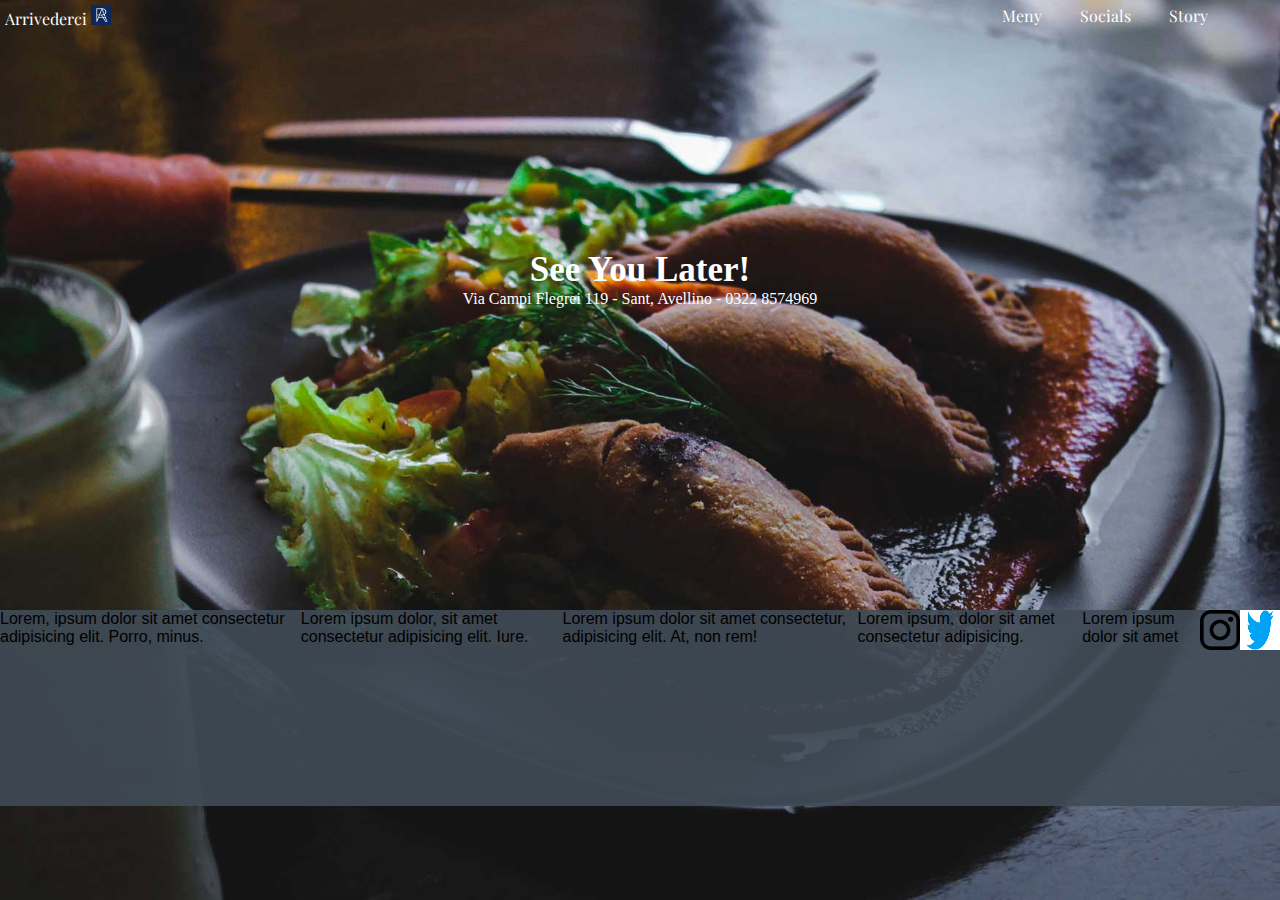
<file: index.html>
<!DOCTYPE html>
<html lang="en">
<head>
    <meta charset="UTF-8">
    <meta name="viewport" content="width=device-width, initial-scale=1.0">
    <title>Arrivederci</title>
    <link rel="stylesheet" href="css/style.css">
    <link rel="preconnect" href="https://fonts.gstatic.com">
<link href="https://fonts.googleapis.com/css2?family=Playfair+Display:ital,wght@1,500&display=swap" rel="stylesheet">
</head>
<body>
    

<div class="gridwrapper" id="gridwrapper1">

<header>Arrivederci <img src="img/Logo.jpg" alt="logo" id="logo"></header>

<nav id="meny"><a href="meny.html">Meny</a></nav>
<nav id="socials"><a href="#instagram">Socials</a></nav>
<nav id="story"><a href="story.html">Story</a></nav>

<article id="slogan"><h1>See You Later!</h1></article>
<article id="adress">Via Campi Flegrei 119 - Sant, Avellino - 0322 8574969</article>

<footer>
    <ul>Lorem, ipsum dolor sit amet consectetur adipisicing elit. Porro, minus.</ul>
    <ul>Lorem ipsum dolor, sit amet consectetur adipisicing elit. Iure.</ul>
    <ul>Lorem ipsum dolor sit amet consectetur, adipisicing elit. At, non rem!</ul>
    <ul>Lorem ipsum, dolor sit amet consectetur adipisicing.</ul>
    <ul>Lorem ipsum dolor sit amet</ul>
    <a href="https://www.instagram.com/" target="_blank"><img src="img/instagram.png" alt="insta" id="instagram"></a>
    <a href="https://twitter.com/?lang=sv" target="_blank"><img src="img/Twitter-Logo.jpg" alt="Twitter" id="twitter" ></a>
</footer>

</div>






</body>
</html>
</file>
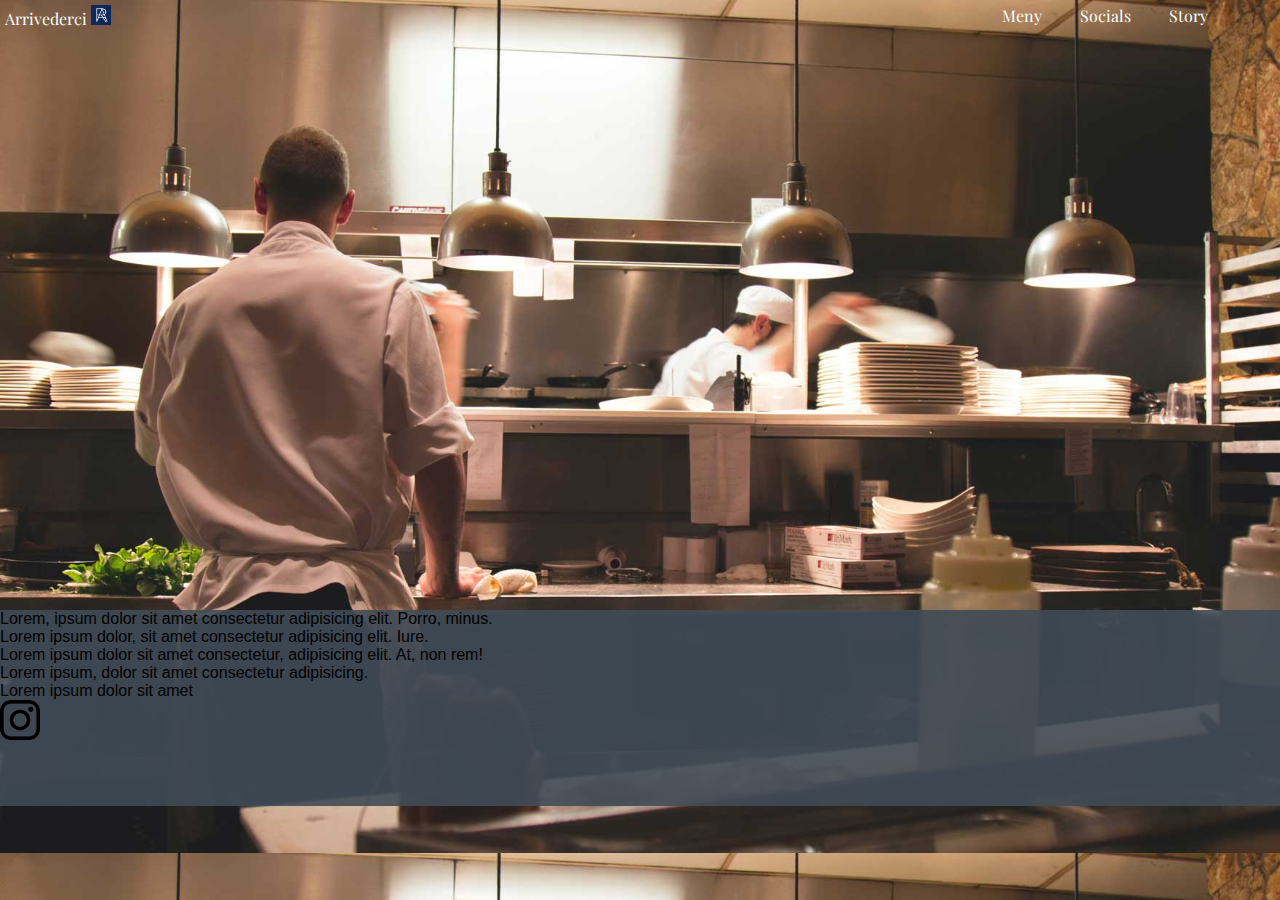
<file: meny.html>
<!DOCTYPE html>
<html lang="en">
<head>
    <meta charset="UTF-8">
    <meta name="viewport" content="width=device-width, initial-scale=1.0">
    <title>Document</title>
    <link rel="stylesheet" href="css/style_meny.css">
    <link rel="preconnect" href="https://fonts.gstatic.com">
    <link href="https://fonts.googleapis.com/css2?family=Playfair+Display:ital,wght@1,500&display=swap" rel="stylesheet">
</head>
<body>

    <div class="gridwrapper">

        <header>Arrivederci <img src="img/Logo.jpg" alt="logo" id="logo"></header>

        <nav id="meny"><a href="">Meny</a></nav>
        <nav id="socials"><a href="">Socials</a></nav>
        <nav id="story"><a href="">Story</a></nav>

        <footer>
            <ul>Lorem, ipsum dolor sit amet consectetur adipisicing elit. Porro, minus.</ul>
            <ul>Lorem ipsum dolor, sit amet consectetur adipisicing elit. Iure.</ul>
            <ul>Lorem ipsum dolor sit amet consectetur, adipisicing elit. At, non rem!</ul>
            <ul>Lorem ipsum, dolor sit amet consectetur adipisicing.</ul>
            <ul>Lorem ipsum dolor sit amet</ul>
            <img src="img/instagram.png" alt="insta" id="instagram">
        </footer>

    </div>
</body>
</html>
</file>
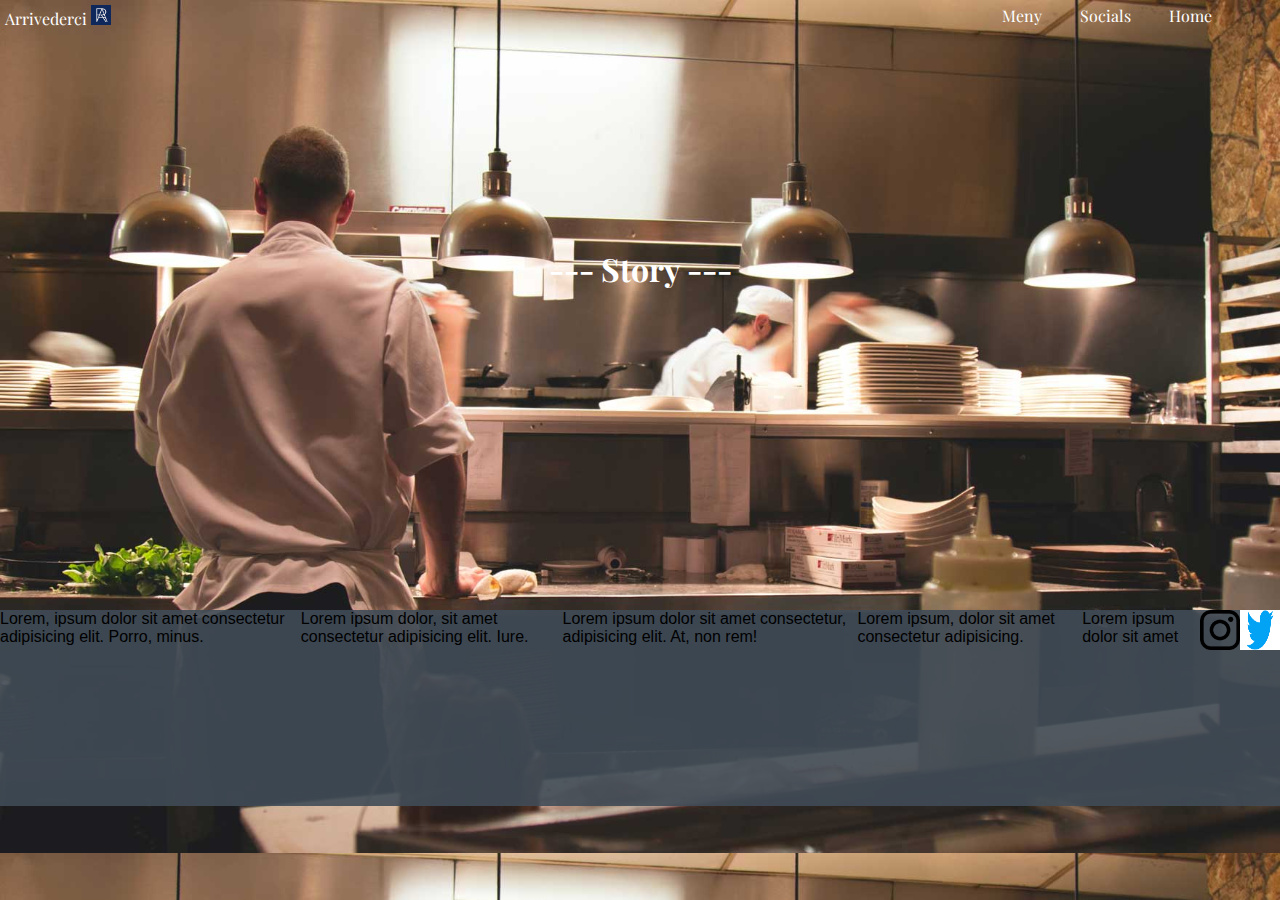
<file: story.html>
<!DOCTYPE html>
<html lang="en">
<head>
    <meta charset="UTF-8">
    <meta name="viewport" content="width=device-width, initial-scale=1.0">
    <title>Document</title>
    <link rel="stylesheet" href="css/style_story.css">
    <link rel="preconnect" href="https://fonts.gstatic.com">
    <link href="https://fonts.googleapis.com/css2?family=Playfair+Display:ital,wght@1,500&display=swap" rel="stylesheet">
</head>
<body>

    <div class="gridwrapper">

        <header>Arrivederci <img src="img/Logo.jpg" alt="logo" id="logo"></header>

        <article id="slogan"><h1>--- Story ---</h1></article>

        <nav id="meny"><a href="meny.html">Meny</a></nav>
        <nav id="socials"><a href="#instagram">Socials</a></nav>
        <nav id="home"><a href="index.html">Home</a></nav>

        <footer>
            <ul>Lorem, ipsum dolor sit amet consectetur adipisicing elit. Porro, minus.</ul>
            <ul>Lorem ipsum dolor, sit amet consectetur adipisicing elit. Iure.</ul>
            <ul>Lorem ipsum dolor sit amet consectetur, adipisicing elit. At, non rem!</ul>
            <ul>Lorem ipsum, dolor sit amet consectetur adipisicing.</ul>
            <ul>Lorem ipsum dolor sit amet</ul>
            <a href="https://www.instagram.com/" target="_blank"><img src="img/instagram.png" alt="insta" id="instagram"></a>
            <a href="https://twitter.com/?lang=sv" target="_blank"><img src="img/Twitter-Logo.jpg" alt="Twitter" id="twitter" ></a>
        </footer>

    </div>
</body>
</html>
</file>
<file: css/style.css>
* {
    padding: 0px;
    margin: 0px;
}

body {
    background-image: url(../img/louis-hansel-shotsoflouis-GAeupqr3vRs-unsplash.jpg);
    background-size: cover;
}

h1 {
    font-size: 35px;
}

.gridwrapper {

    display: grid;
    grid-template-columns: 8fr 1fr 1fr 1fr;
    grid-template-rows: 50px 240px 320px 196.3px;
    grid-template-areas: 
    "he n1 n2 n3"
    "sl sl sl sl"
    "ad ad ad ad"
    "fo fo fo fo"
    ;
}

a {
    color: white;
    text-decoration: none;
    font-family: 'Playfair Display', serif;
}

a:hover {
    font-weight: 200;
}

header {
    font-family: 'Playfair Display', serif;
    padding: 5px;
    color: white;
    grid-area: he;
}

#meny {
    padding: 5px;
    color: white;
    grid-area: n1;
    text-align: right;
}

#socials {
    padding: 5px;
    color: white;
    grid-area: n2;
    text-align: center;

}

#story {
    padding: 5px;
    color: white;
    grid-area: n3;
    text-align: left;
}

#slogan {
    display: flex;
    align-items: flex-end;
    justify-content: center;
    color: white;
    grid-area: sl;
    text-align: center;
    padding-top: 5%;
}

#adress {
    color: white;
    grid-area: ad;
    text-align: center;

}

footer {
    display: flex;
    grid-area: fo;
    background: rgba(64, 75, 87, 0.9);
    font-family: Arial, Helvetica, sans-serif;
}

#logo {
    height: 20px;
    width: 20px;
}

#instagram {
    height: 40px;
    width: 40px;
    justify-content: right;
}

#twitter {
    height: 40px;
    width: 40px;
    justify-content: right;
}
</file>
<file: css/style_meny.css>
* {
    padding: 0px;
    margin: 0px;
}

body {
    background-image: url(../img/Story-background.jpg);
    background-size: cover;
}

.gridwrapper {

    display: grid;
    grid-template-columns: 8fr 1fr 1fr 1fr;
    grid-template-rows: 50px 240px 320px 196.3px;
    grid-template-areas: 
    "he n1 n2 n3"
    "sl sl sl sl"
    "ad ad ad ad"
    "fo fo fo fo"
    ;
}

header {
    font-family: 'Playfair Display', serif;
    padding: 5px;
    color: white;
    grid-area: he;
}

#meny {
    padding: 5px;
    color: white;
    grid-area: n1;
    text-align: right;
}

#socials {
    padding: 5px;
    color: white;
    grid-area: n2;
    text-align: center;

}

#story {
    padding: 5px;
    color: white;
    grid-area: n3;
    text-align: left;
}

#slogan {
    display: flex;
    align-items: flex-end;
    justify-content: center;
    color: white;
    grid-area: sl;
    text-align: center;
    padding-top: 5%;
}

a {
    color: white;
    text-decoration: none;
    font-family: 'Playfair Display', serif;
}

a:hover {
    font-weight: 200;
}

#logo {
    height: 20px;
    width: 20px;
}

footer {
    grid-area: fo;
    background: rgba(64, 75, 87, 0.9);
    font-family: Arial, Helvetica, sans-serif;
}

#instagram {
    height: 40px;
    width: 40px;
}
</file>
<file: css/style_story.css>
* {
    padding: 0px;
    margin: 0px;
}

body {
    background-image: url(../img/Story-background.jpg);
    background-size: cover;
}

.gridwrapper {

    display: grid;
    grid-template-columns: 8fr 1fr 1fr 1fr;
    grid-template-rows: 50px 240px 320px 196.3px;
    grid-template-areas: 
    "he n1 n2 n3"
    "sl sl sl sl"
    "ad ad ad ad"
    "fo fo fo fo"
    ;
}

header {
    font-family: 'Playfair Display', serif;
    padding: 5px;
    color: white;
    grid-area: he;
}

#meny {
    padding: 5px;
    color: white;
    grid-area: n1;
    text-align: right;
}

#socials {
    padding: 5px;
    color: white;
    grid-area: n2;
    text-align: center;

}

#home {
    padding: 5px;
    color: white;
    grid-area: n3;
    text-align: left;
}

#slogan {
    font-family: 'Playfair Display', serif;
    display: flex;
    align-items: flex-end;
    justify-content: center;
    color: white;
    grid-area: sl;
    text-align: center;
    padding-top: 5%;
}

a {
    color: white;
    text-decoration: none;
    font-family: 'Playfair Display', serif;
}

a:hover {
    font-weight: 200;
}

#logo {
    height: 20px;
    width: 20px;
}

footer {
    display: flex;
    grid-area: fo;
    background: rgba(64, 75, 87, 0.9);
    font-family: Arial, Helvetica, sans-serif;
}

#instagram {
    height: 40px;
    width: 40px;
    justify-content: right;
}

#twitter {
    height: 40px;
    width: 40px;
    justify-content: right;
}
</file>
